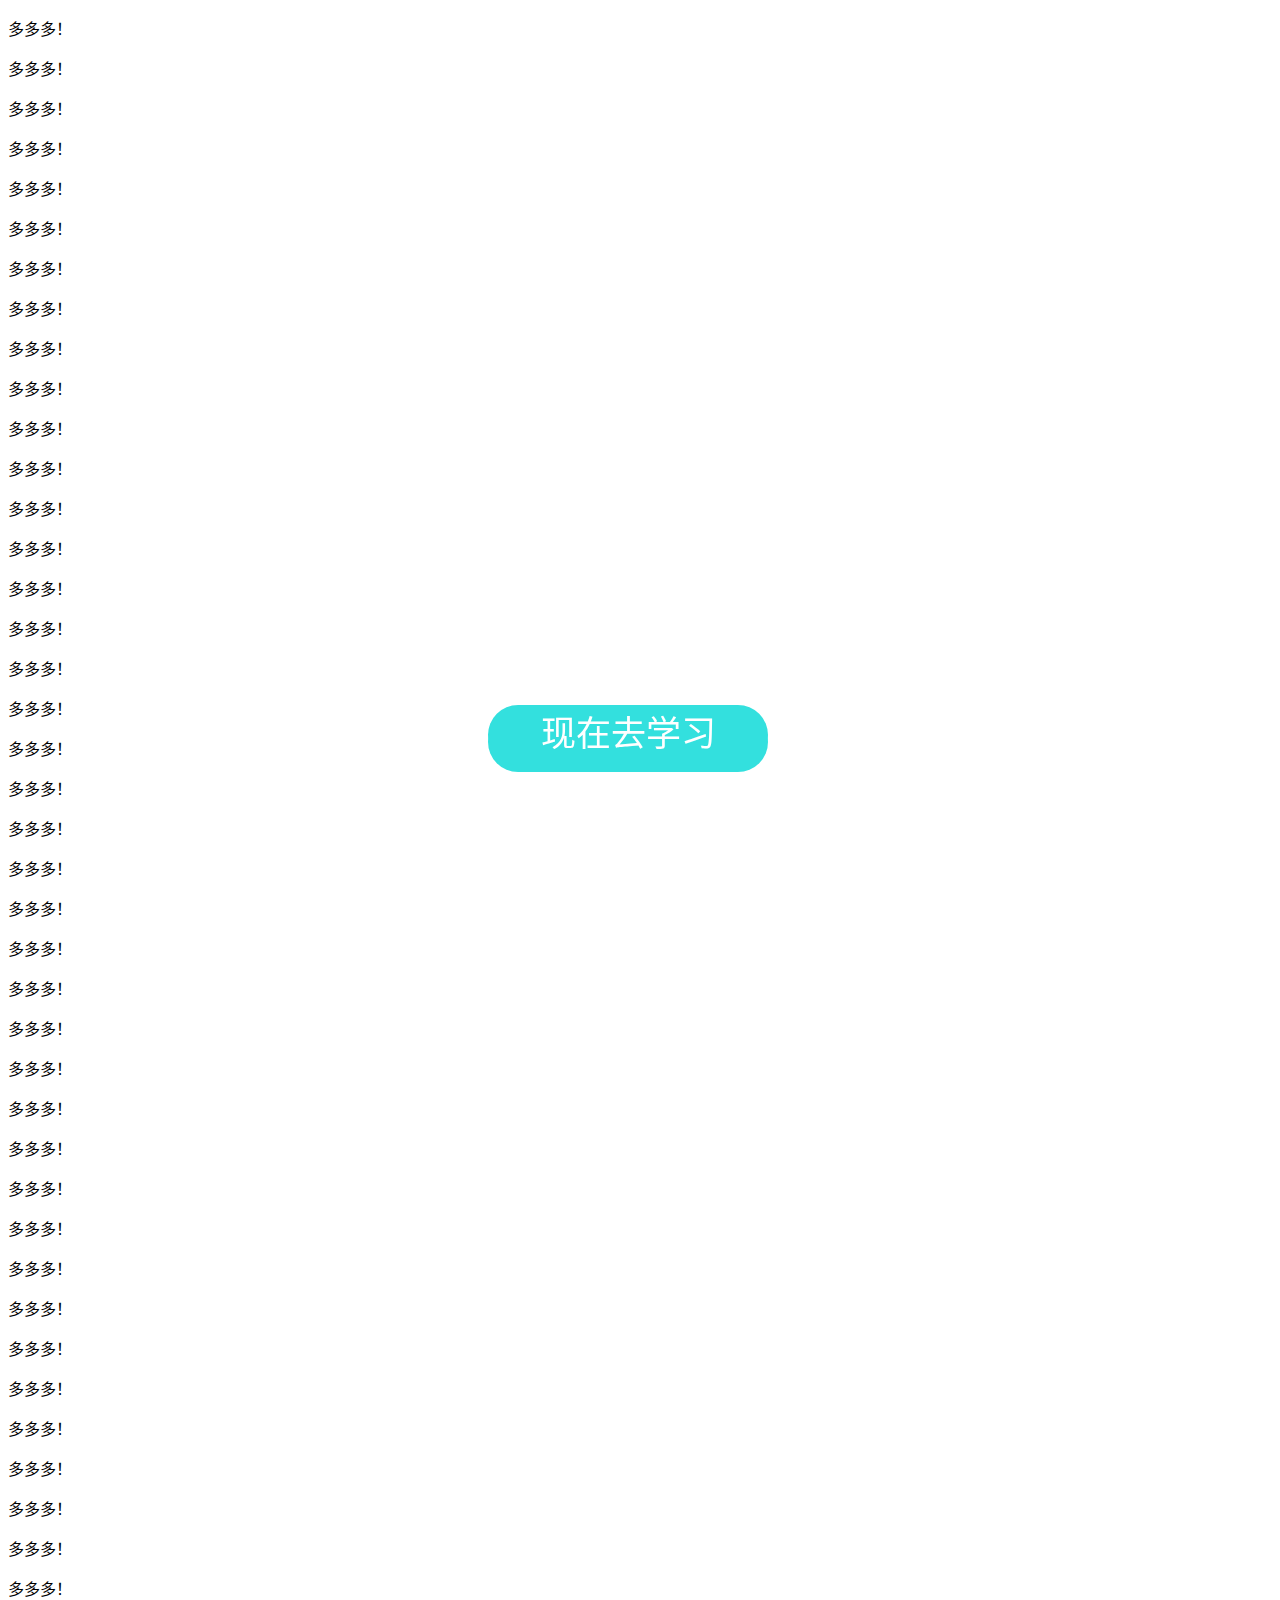
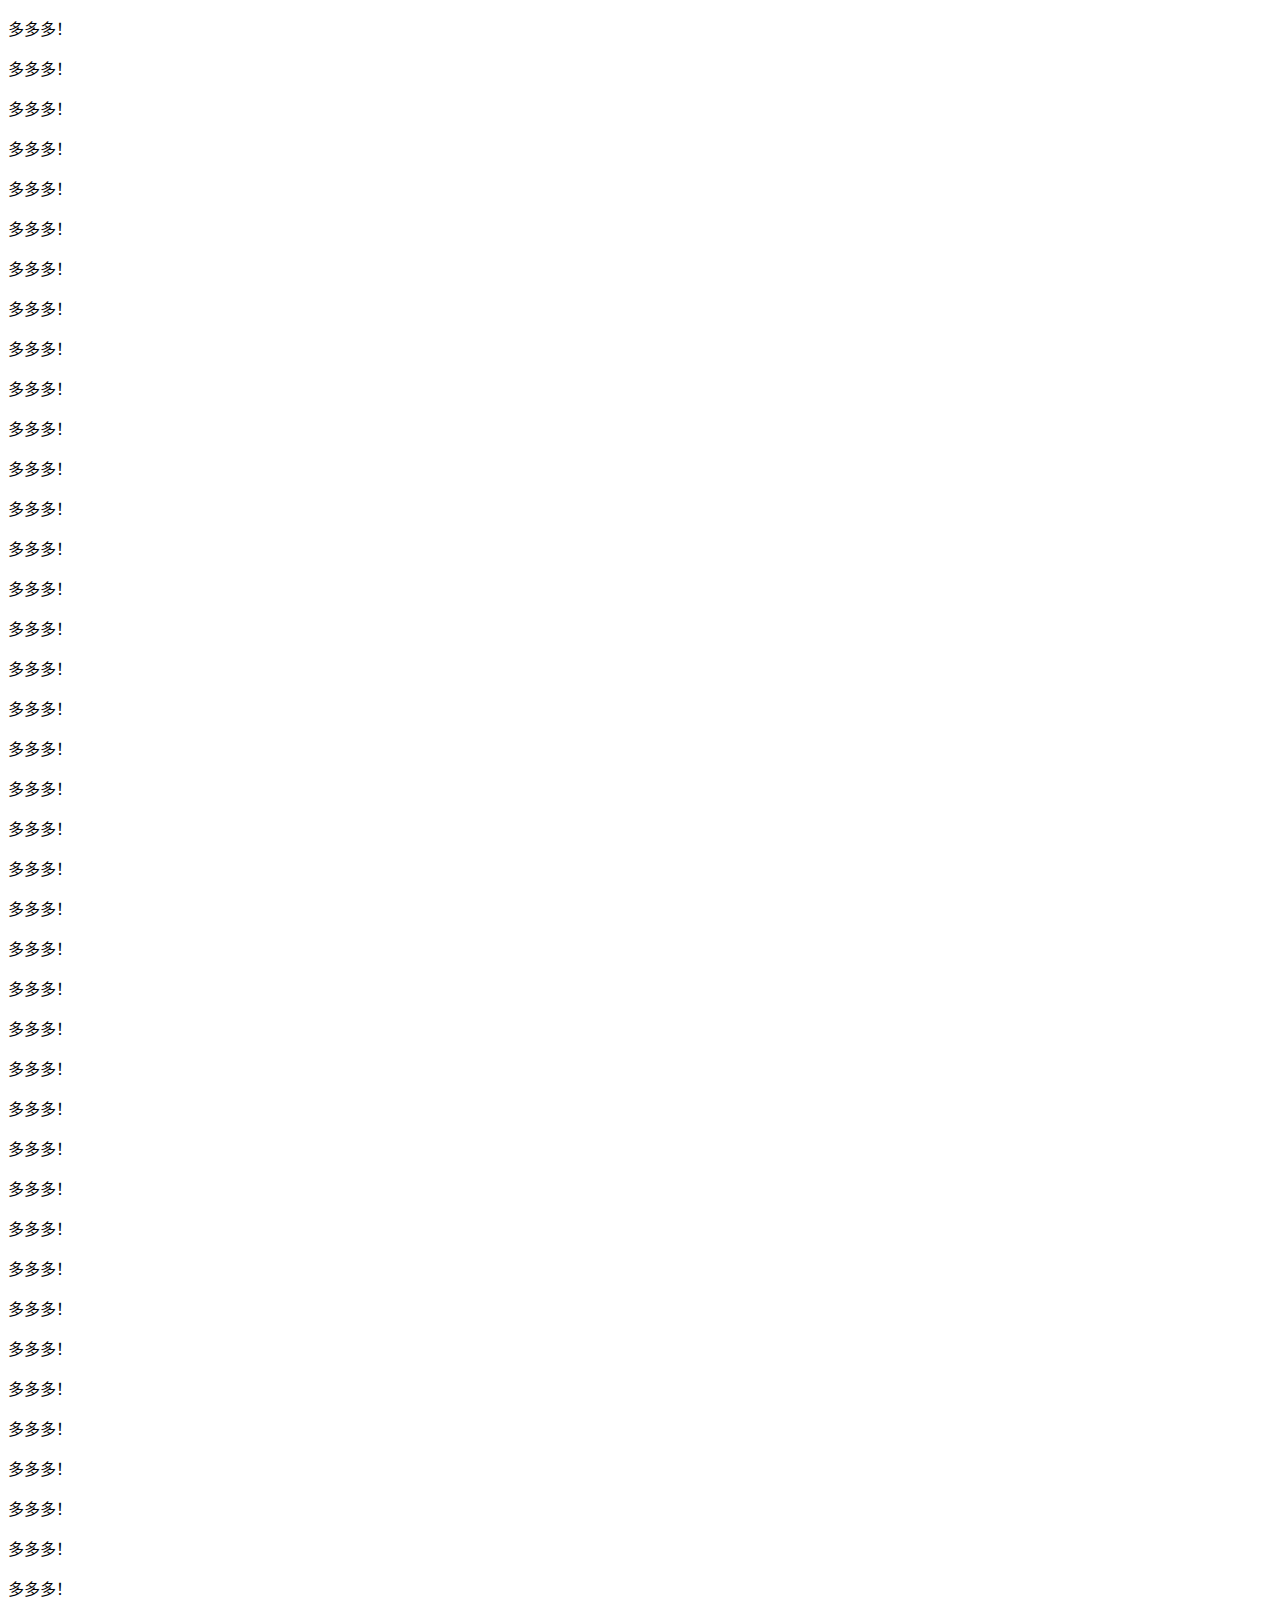
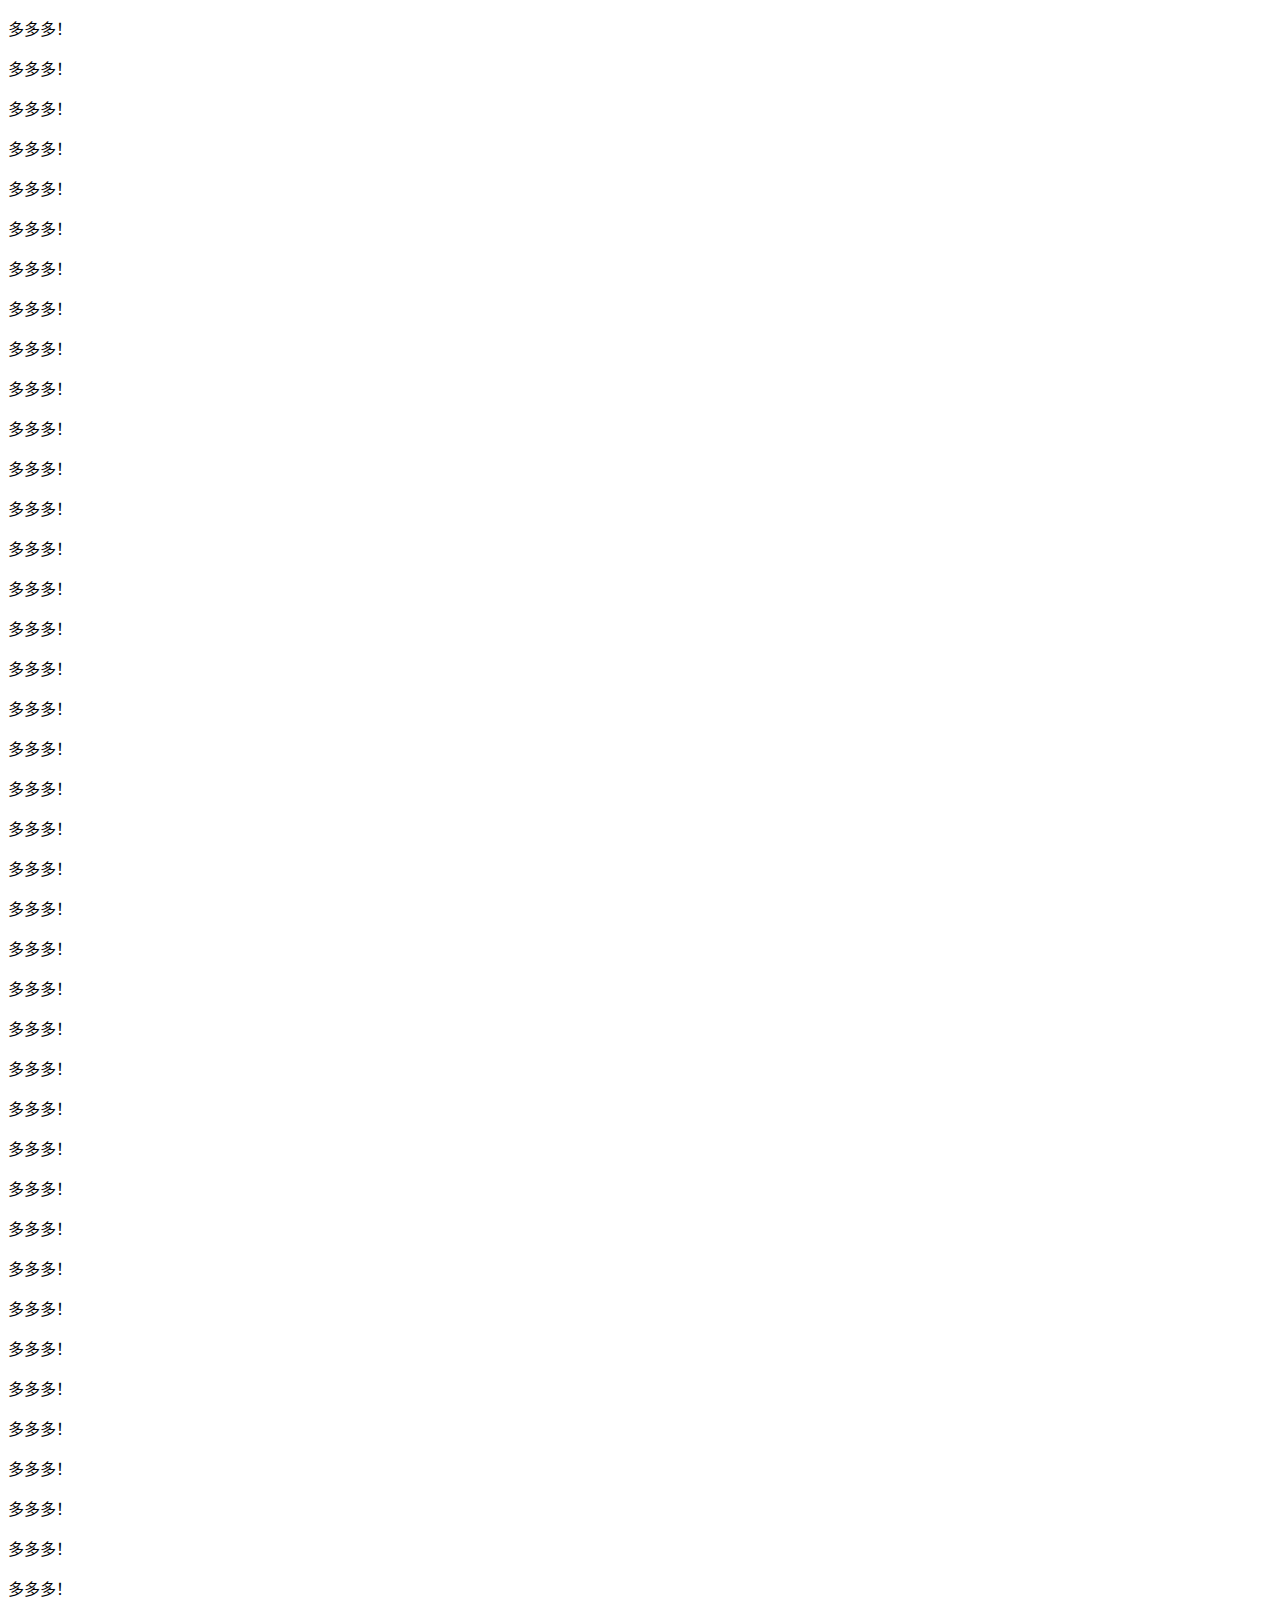
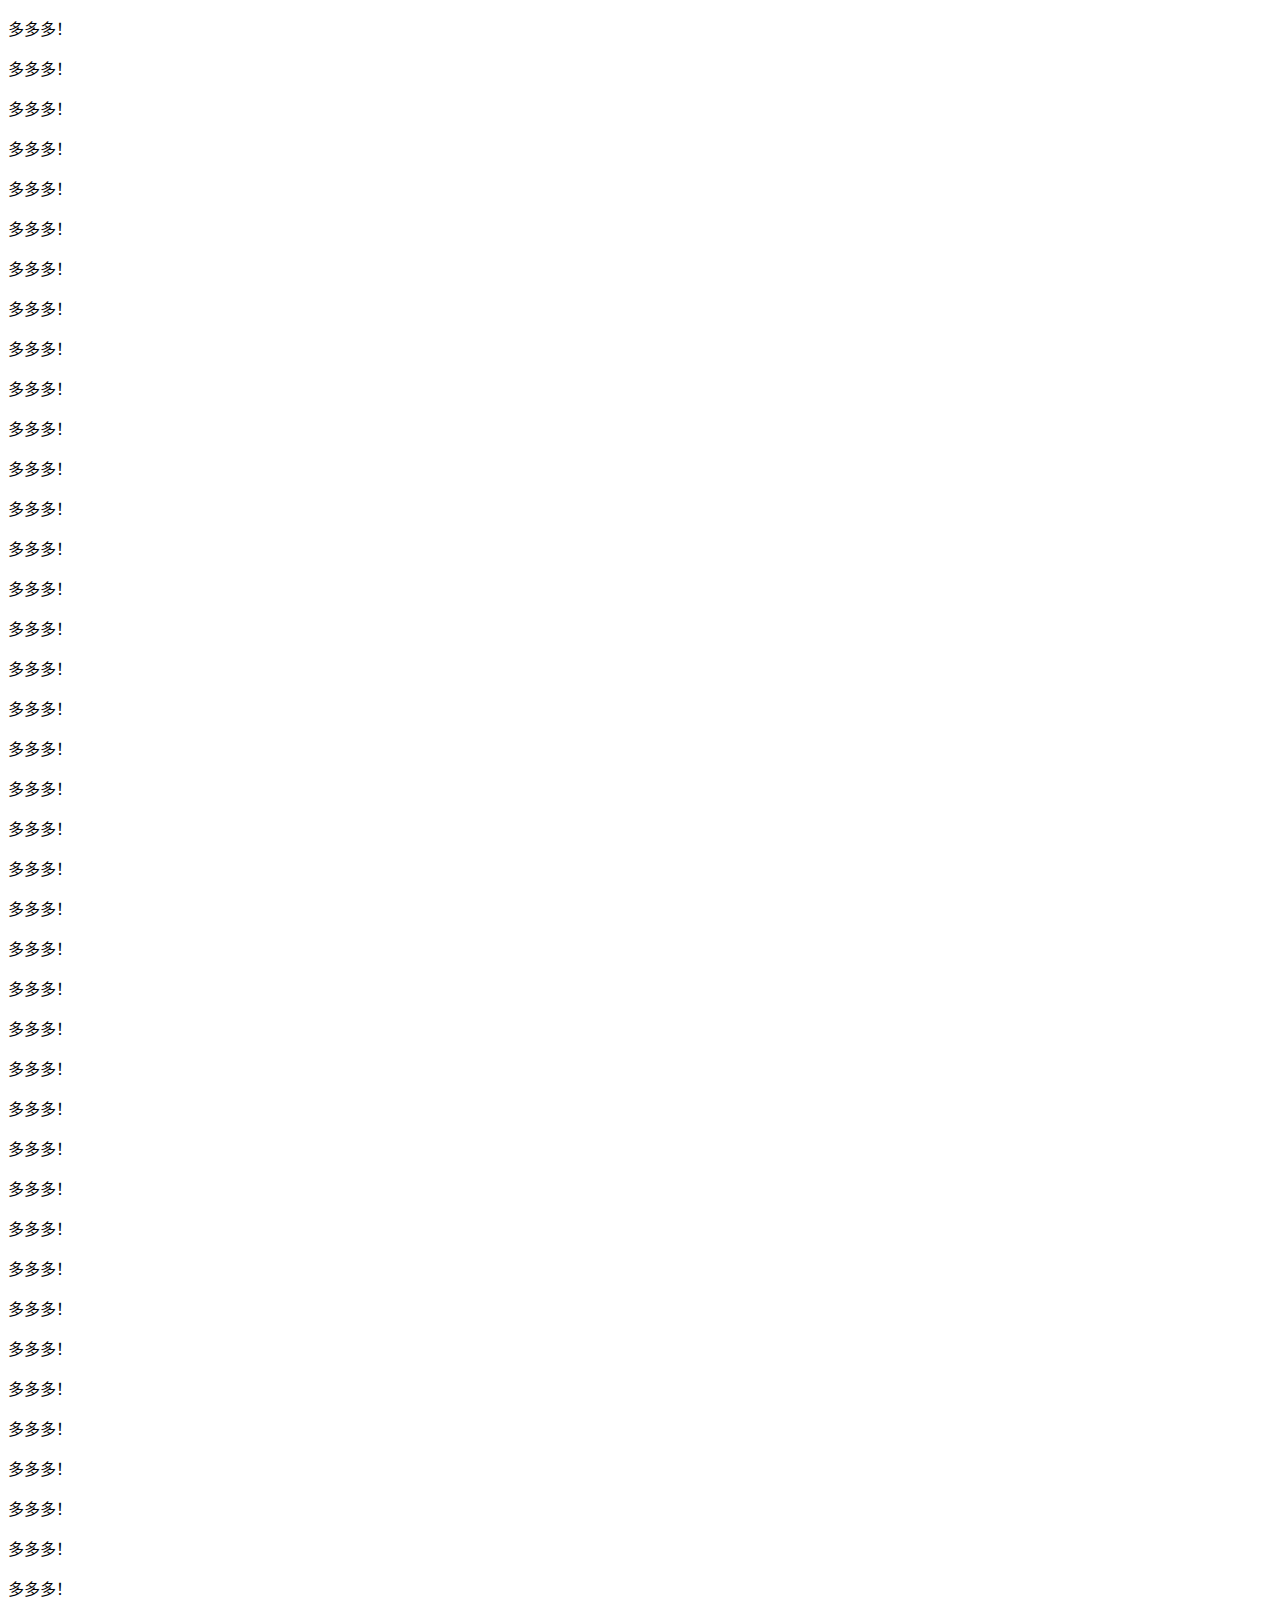
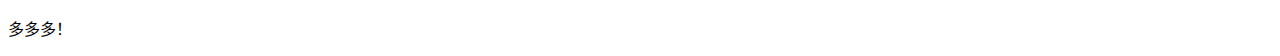
<file: backtopPlugin/index.html>
<!DOCTYPE html>
<html lang="zh-CN">
<head>
	<meta charset="UTF-8" />
	<title>backtop小插件</title>
</head>
<link rel="stylesheet" href="css/index.css">
<body>

<div class="gotoLearnContainer">	
	<div class="gotoLearn">
		<span>现在去学习</span>
		<div class="itsFade"></div>
	</div>
</div>



<!-- 测试插件能否运用与每个元素（each） -->
<div class="test" style="width:300px;height:200px; background-color:#000; position:fixed; bottom:10px; left:5%; color:#fff; font-size:30px;text-align:center;line-height:180px;">
	<span>test box1</span>
</div>

<div class="test" style="width:300px;height:200px; background-color:#000; position:fixed; bottom:10px; right:5%; color:#fff; font-size:30px;text-align:center;line-height:180px;">
	<span>test box2</span>
</div>


<p>多多多！</p>
<p>多多多！</p>
<p>多多多！</p>
<p>多多多！</p>
<p>多多多！</p>
<p>多多多！</p>
<p>多多多！</p>
<p>多多多！</p>
<p>多多多！</p>
<p>多多多！</p>
<p>多多多！</p>
<p>多多多！</p>
<p>多多多！</p>
<p>多多多！</p>
<p>多多多！</p>
<p>多多多！</p>
<p>多多多！</p>
<p>多多多！</p>
<p>多多多！</p>
<p>多多多！</p>
<p>多多多！</p>
<p>多多多！</p>
<p>多多多！</p>
<p>多多多！</p>
<p>多多多！</p>
<p>多多多！</p>
<p>多多多！</p>
<p>多多多！</p>
<p>多多多！</p>
<p>多多多！</p>
<p>多多多！</p>
<p>多多多！</p>
<p>多多多！</p>
<p>多多多！</p>
<p>多多多！</p>
<p>多多多！</p>
<p>多多多！</p>
<p>多多多！</p>
<p>多多多！</p>
<p>多多多！</p>
<p>多多多！</p>
<p>多多多！</p>
<p>多多多！</p>
<p>多多多！</p>
<p>多多多！</p>
<p>多多多！</p>
<p>多多多！</p>
<p>多多多！</p>
<p>多多多！</p>
<p>多多多！</p>
<p>多多多！</p>
<p>多多多！</p>
<p>多多多！</p>
<p>多多多！</p>
<p>多多多！</p>
<p>多多多！</p>
<p>多多多！</p>
<p>多多多！</p>
<p>多多多！</p>
<p>多多多！</p>
<p>多多多！</p>
<p>多多多！</p>
<p>多多多！</p>
<p>多多多！</p>
<p>多多多！</p>
<p>多多多！</p>
<p>多多多！</p>
<p>多多多！</p>
<p>多多多！</p>
<p>多多多！</p>
<p>多多多！</p>
<p>多多多！</p>
<p>多多多！</p>
<p>多多多！</p>
<p>多多多！</p>
<p>多多多！</p>
<p>多多多！</p>
<p>多多多！</p>
<p>多多多！</p>
<p>多多多！</p>
<p>多多多！</p>
<p>多多多！</p>
<p>多多多！</p>
<p>多多多！</p>
<p>多多多！</p>
<p>多多多！</p>
<p>多多多！</p>
<p>多多多！</p>
<p>多多多！</p>
<p>多多多！</p>
<p>多多多！</p>
<p>多多多！</p>
<p>多多多！</p>
<p>多多多！</p>
<p>多多多！</p>
<p>多多多！</p>
<p>多多多！</p>
<p>多多多！</p>
<p>多多多！</p>
<p>多多多！</p>
<p>多多多！</p>
<p>多多多！</p>
<p>多多多！</p>
<p>多多多！</p>
<p>多多多！</p>
<p>多多多！</p>
<p>多多多！</p>
<p>多多多！</p>
<p>多多多！</p>
<p>多多多！</p>
<p>多多多！</p>
<p>多多多！</p>
<p>多多多！</p>
<p>多多多！</p>
<p>多多多！</p>
<p>多多多！</p>
<p>多多多！</p>
<p>多多多！</p>
<p>多多多！</p>
<p>多多多！</p>
<p>多多多！</p>
<p>多多多！</p>
<p>多多多！</p>
<p>多多多！</p>
<p>多多多！</p>
<p>多多多！</p>
<p>多多多！</p>
<p>多多多！</p>
<p>多多多！</p>
<p>多多多！</p>
<p>多多多！</p>
<p>多多多！</p>
<p>多多多！</p>
<p>多多多！</p>
<p>多多多！</p>
<p>多多多！</p>
<p>多多多！</p>
<p>多多多！</p>
<p>多多多！</p>
<p>多多多！</p>
<p>多多多！</p>
<p>多多多！</p>
<p>多多多！</p>
<p>多多多！</p>
<p>多多多！</p>
<p>多多多！</p>
<p>多多多！</p>
<p>多多多！</p>
<p>多多多！</p>
<p>多多多！</p>
<p>多多多！</p>
<p>多多多！</p>
<p>多多多！</p>
<p>多多多！</p>
<p>多多多！</p>
<p>多多多！</p>
<p>多多多！</p>
<p>多多多！</p>
<p>多多多！</p>
<p>多多多！</p>
<p>多多多！</p>
<p class="test">多多多！</p>


<script src="js/require.js" data-main="js/main"></script>
</body>
</html>
</file>
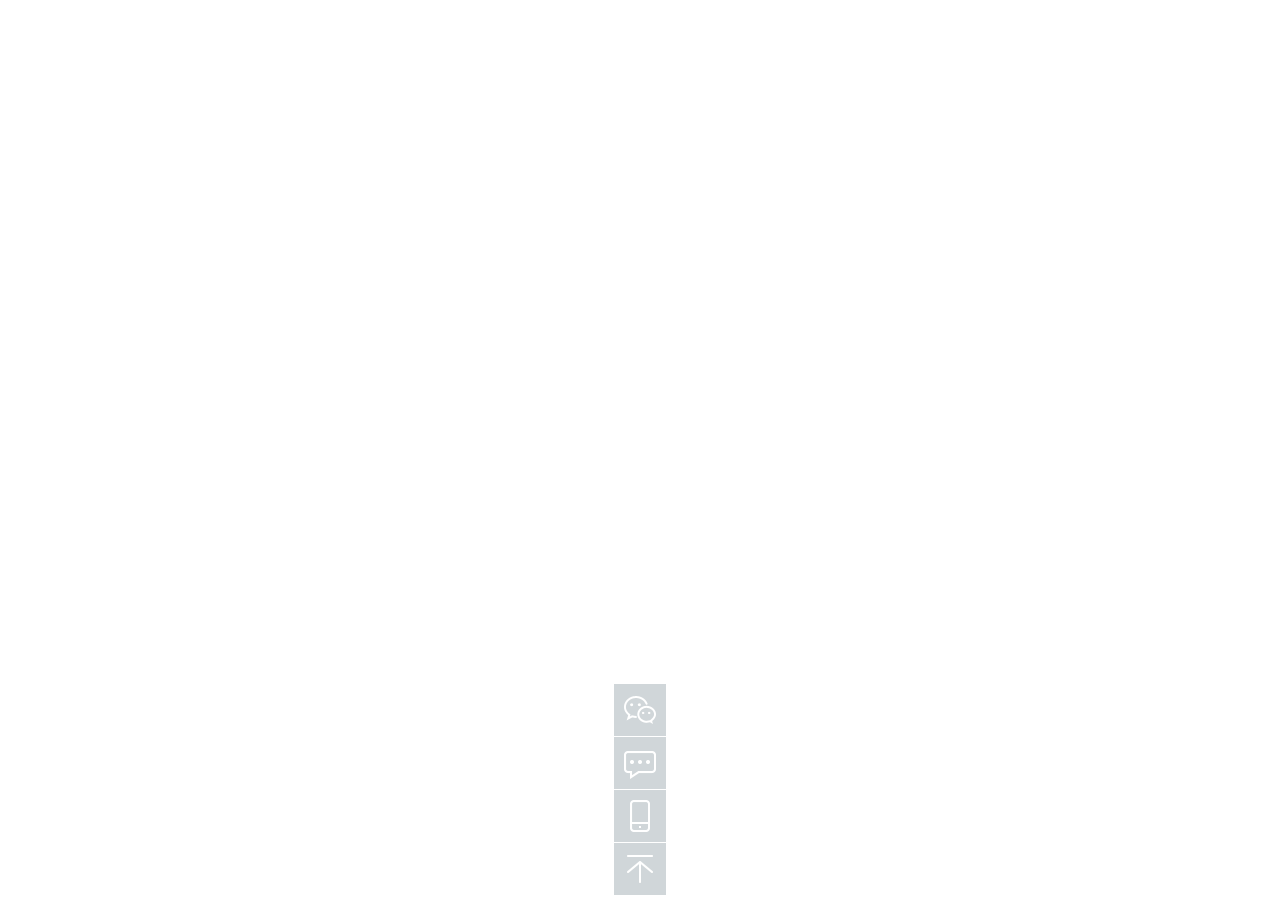
<file: toolbar/index.html>
<!DOCTYPE html>
<html lang="zh-CN">
<head>
<meta charset="UTF-8"/>
<title></title>
<link rel="stylesheet" href="css/index.css">
</head>
<body>

<div class="toolbar">
	<a href="javascript:;" class="toolbar-item toolbar-item-weixin">
		<span class="toolbar-layer"></span>
	</a>
	<a href="javascript:;" class="toolbar-item toolbar-item-feedback"></a>
	<a href="javascript:;" class="toolbar-item toolbar-item-app">
		<span class="toolbar-layer"></span>
	</a>
	<a href="javascript:;" class="toolbar-item toolbar-item-top"></a>
</div>

</body>
</html>
</file>
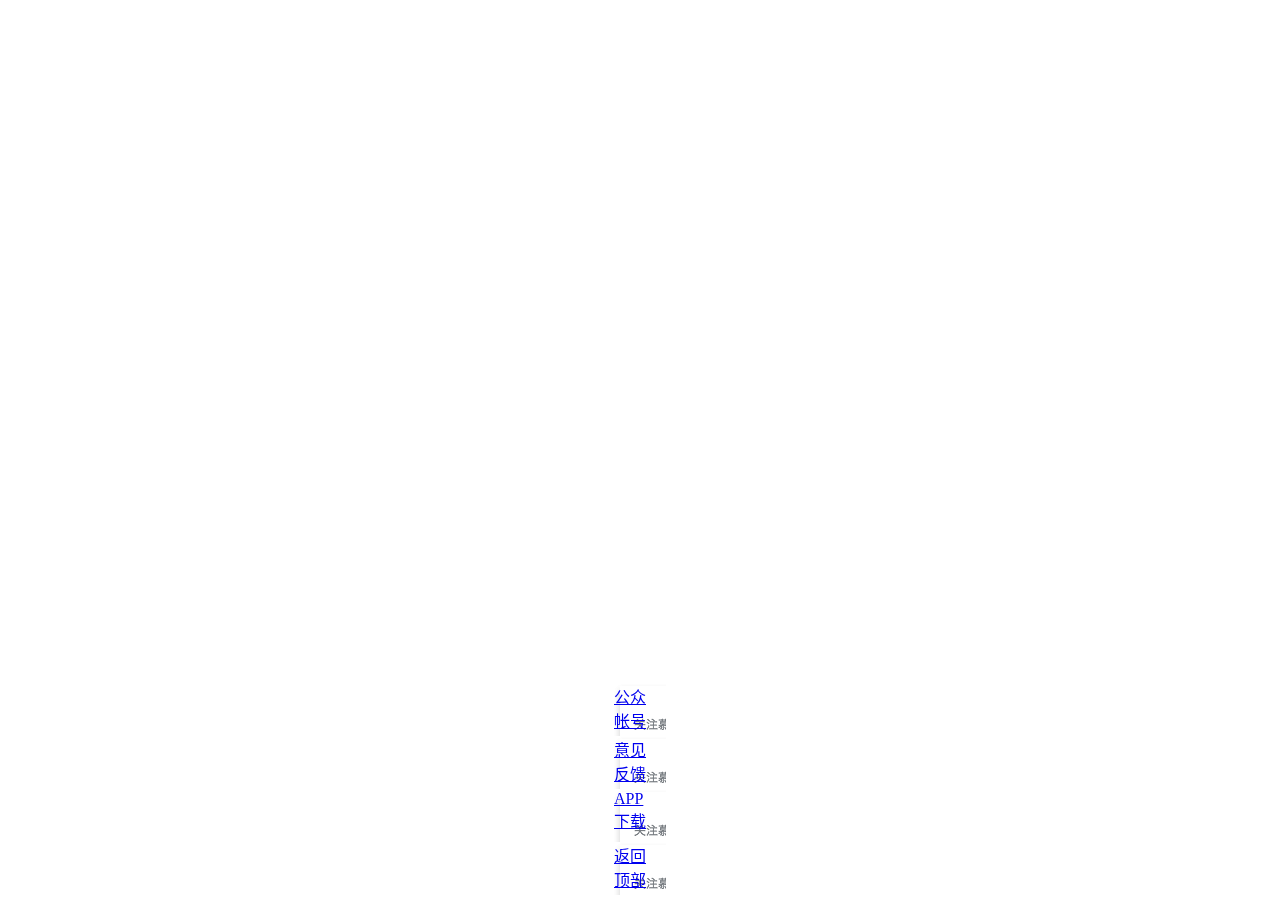
<file: toolbar/index-iconAndtext.html>
<!DOCTYPE html>
<html lang="zh-CN">
<head>
<meta charset="UTF-8"/>
<title></title>
<link rel="stylesheet" href="css/index.css">
</head>
<body>

<div class="toolbar">

	<a href="javascript:;" class="toolbar-item">
		<span class="toolbar-btn">
			<i class="toolbar-icon icon-bubbles"></i>
			<span class="toolbar-text">公众<br />帐号</span>
		</span>
		<span class="toolbar-layer toolbar-layer-weixin"></span>
	</a>

	<a href="javascript:;" class="toolbar-item">
		<span class="toolbar-btn">
			<i class="toolbar-icon icon-quill"></i>
			<span class="toolbar-text">意见<br />反馈</span>
		</span>
	</a>

	<a href="javascript:;" class="toolbar-item">
		<span class="toolbar-btn">
			<i class="toolbar-icon icon-mobile"></i>
			<span class="toolbar-text">APP<br />下载</span>
		</span>
		<span class="toolbar-layer toolbar-layer-app"></span>
	</a>

	<a href="javascript:;" class="toolbar-item">
		<span class="toolbar-btn">
			<i class="toolbar-icon icon-arrow-up2"></i>
			<span class="toolbar-text">返回<br />顶部</span>
		</span>
	</a>

</div>

</body>
</html>
</file>
<file: backtopPlugin/css/index.css>
a {
  text-decoration: none;
}

.gotoLearnContainer {
  width: 280px;
  height: 60px;
  position: fixed;
  right: 40%;
  bottom: 15%;
}
.gotoLearnContainer .gotoLearn {
  height: 60px;
  margin: 0 auto;
  text-align: center;
  font-size: 35px;
  line-height: 1.7;
  background-color: #00d9d6;
  box-shadow: 0px 7px 0px #00d9d6;
  overflow: hidden;
  color: #fff;
  opacity: 0.8;
  border-radius: 50px;
  transition: all 500ms;
}
.gotoLearnContainer .gotoLearn:hover {
  cursor: pointer;
  opacity: 1;
  box-shadow: 0px 7px 0px #91edec;
}
.gotoLearnContainer .gotoLearn:hover .itsFade {
  left: 315px;
}
.gotoLearnContainer .itsFade {
  margin: 0 auto;
  background-color: #fff;
  top: -5px;
  left: 0px;
  opacity: 0.5;
  -webkit-transform: skewX(-35deg);
  -moz-transform: skewX(-35deg);
  -ms-transform: skewX(-35deg);
  -o-transform: skewX(-35deg);
  transform: skewX(-35deg);
  -webkit-transform-origin: left top;
  -moz-transform-origin: left top;
  -ms-transform-origin: left top;
  -o-transform-origin: left top;
  transform-origin: left top;
  -webkit-transition: all 200ms ease-in;
  -moz-transition: all 200ms ease-in;
  -ms-transition: all 200ms ease-in;
  -o-transition: all 200ms ease-in;
  transition: all 200ms ease-in;
}
</file>
<file: toolbar/css/index.css>
@charset "UTF-8";
.toolbar {
  /*a标签的容器*/
  position: fixed;
  left: 50%;
  bottom: 5px;
  margin-left: -26px;
}

.toolbar-item, .toolbar-layer {
  background-image: url("../img/toolbar.png");
  background-repeat: no-repeat;
}

.toolbar-item {
  /*a标签*/
  position: relative;
  display: block;
  width: 52px;
  height: 52px;
  margin-top: 1px;
  -webkit-transition: background-position 0.5s;
  -moz-transition: background-position 0.5s;
  -ms-transition: background-position 0.5s;
  -o-transition: background-position 0.5s;
  transition: background-position 0.5s;
}
.toolbar-item:hover .toolbar-layer {
  opacity: 1;
  filter: alpha(opacity=100);
  -webkit-transform: scale(1);
  -moz-transform: scale(1);
  -ms-transform: scale(1);
  -o-transform: scale(1);
  transform: scale(1);
}

.toolbar-item-weixin {
  background-position: 0 -798px;
}
.toolbar-item-weixin:hover {
  background-position: 0 -860px;
}
.toolbar-item-weixin .toolbar-layer {
  height: 212px;
  background-position: 0 0;
}

.toolbar-item-feedback {
  background-position: 0 -426px;
}
.toolbar-item-feedback:hover {
  background-position: 0 -488px;
}

.toolbar-item-app {
  background-position: 0 -550px;
}
.toolbar-item-app:hover {
  background-position: 0 -612px;
}
.toolbar-item-app .toolbar-layer {
  height: 194px;
  background-position: 0 -222px;
}

.toolbar-item-top {
  background-position: 0 -674px;
}
.toolbar-item-top:hover {
  background-position: 0 -736px;
}

.toolbar-layer {
  /*二维码*/
  position: absolute;
  right: 46px;
  bottom: -10px;
  width: 172px;
  opacity: 0;
  filter: alpha(opacity=0);
  -webkit-transform-origin: 95% 95%;
  -moz-transform-origin: 95% 95%;
  -ms-transform-origin: 95% 95%;
  -o-transform-origin: 95% 95%;
  transform-origin: 95% 95%;
  -webkit-transform: scale(0.01);
  -moz-transform: scale(0.01);
  -ms-transform: scale(0.01);
  -o-transform: scale(0.01);
  transform: scale(0.01);
  -webkit-transition: all 0.5s;
  -moz-transition: all 0.5s;
  -ms-transition: all 0.5s;
  -o-transition: all 0.5s;
  transition: all 0.5s;
}
</file>
